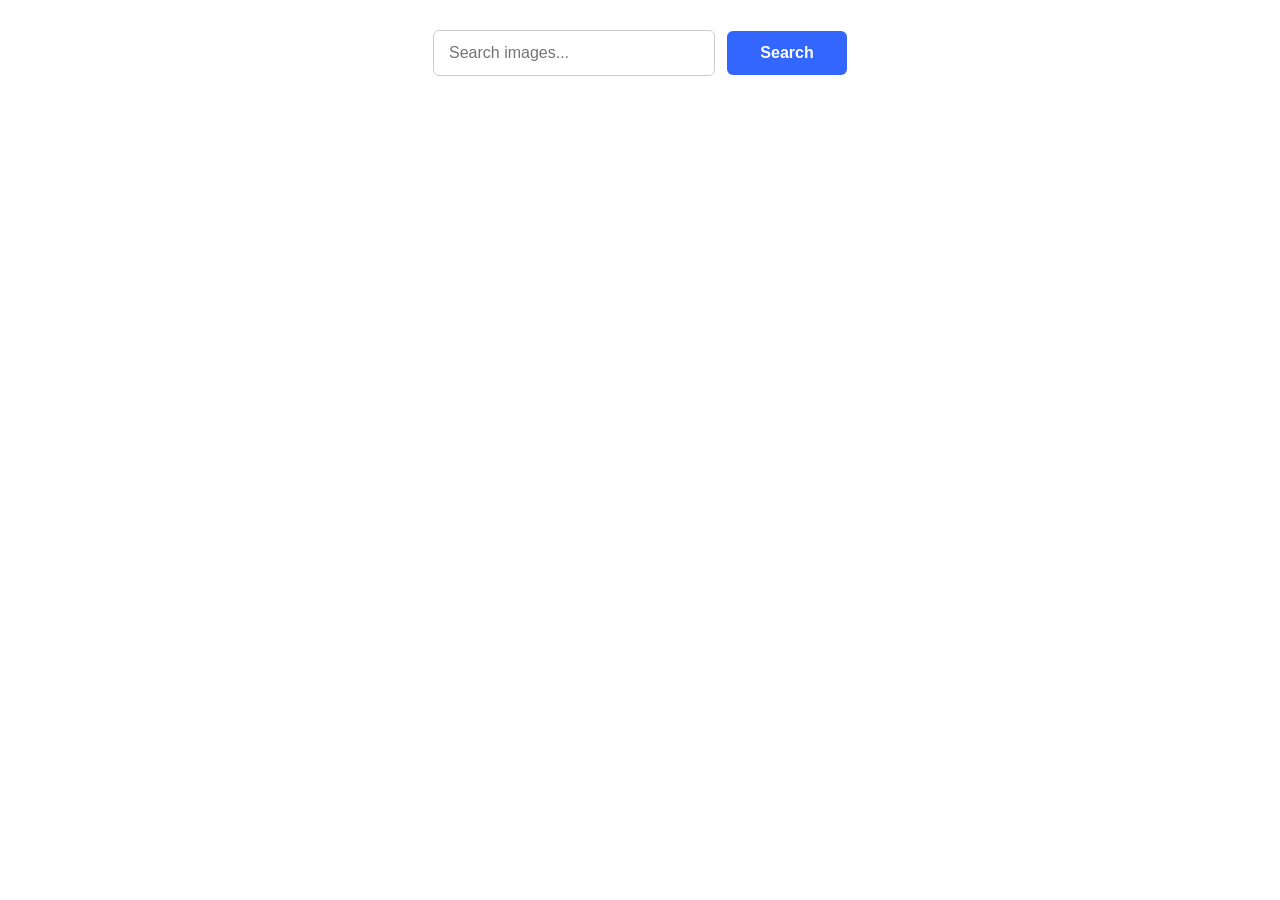
<file: src/index.html>
<!doctype html>
<html lang="en">
  <head>
    <meta charset="UTF-8" />
    <link rel="icon" type="image/svg+xml" href="/favicon.svg" />
    <meta name="viewport" content="width=device-width, initial-scale=1.0" />
    <title>Vanilla App Template</title>
    <link rel="stylesheet" href="./css/styles.css" />
  </head>
  <body>
    <main>
      <form class="form">
        <label>
          <input
            type="text"
            name="search-text"
            placeholder="Search images..."
            required
          />
        </label>
        <button type="submit">Search</button>
      </form>

      <ul class="gallery"></ul>

      <button type="button" class="load-more hidden">Load more</button>

      <div class="loader"></div>
    </main>

    <script type="module" src="./main.js"></script>
  </body>
</html>
</file>
<file: src/css/styles.css>
body {
  font-family: 'Segoe UI', Tahoma, Geneva, Verdana, sans-serif;
  background-color: #ffffff;
  color: #1e1e1e;
  margin: 0;
  padding: 30px 20px;
  -webkit-font-smoothing: antialiased;
  -moz-osx-font-smoothing: grayscale;
}

main {
  max-width: 960px;
  margin: 0 auto;
}

.form {
  display: flex;
  justify-content: center;
  align-items: center;
  gap: 12px;
  margin-bottom: 25px;
}

.form input[type="text"] {
  flex-grow: 1;
  min-width: 250px;

  padding: 12px 15px;
  font-size: 16px;
  line-height: 20px;
  border: 1.5px solid #ccc;
  border-radius: 6px;
  outline-offset: 2px;
  transition: border-color 0.3s ease;
}

.form input[type="text"]:focus {
  border-color: #3366ff;
  box-shadow: 0 0 5px rgba(51, 102, 255, 0.5);
}

.form button[type="submit"] {
  padding: 12px 26px;
  font-size: 16px;
  line-height: 20px;
  border-radius: 6px;
  border: none;
  cursor: pointer;
  font-weight: 600;
  background-color: #3366ff;
  color: white;
  transition: background-color 0.3s ease;
  user-select: none;
  min-width: 120px;
}

.form button[type="submit"]:hover:not(.hidden) {
  background-color: #254eda;
}

.load-more {
  display: block;
  margin: 25px auto 0;
  min-width: 140px;
  padding: 12px 26px;
  font-size: 16px;
  line-height: 20px;
  border-radius: 6px;
  border: none;
  cursor: pointer;
  font-weight: 600;
  background-color: #3366ff;
  color: white;
  transition: background-color 0.3s ease;
}

.load-more.hidden {
  display: none !important;
}

.load-more:hover:not(.hidden) {
  background-color: #254eda;
}


.gallery {
  list-style: none;
  padding: 0;
  margin: 0;
  display: flex;
  flex-wrap: wrap;
  gap: 24px;
}

.gallery li {
  background-color: #f5f7fa;
  box-shadow: 0 1px 4px rgb(0 0 0 / 0.1);
  border: 1px solid #808080;
  overflow: hidden;
  display: flex;
  flex-direction: column;
  box-sizing: border-box;
  width: calc((100% - 48px) / 3);
}

.gallery img {
  display: block;
  width: 100%;
  height: 120px;
  object-fit: cover;
}

.info {
  height: 48px;
  display: flex;
  align-items: center;
  justify-content: space-around;
  padding-left: 20px;
  padding-right: 25px;
  box-sizing: border-box;

  background-color: #fff;
  border-top: 1px solid #ddd;
}

.info p {
  flex: 1;
  margin: 0;
  display: flex;
  flex-direction: column;
  justify-content: center;
  align-items: flex-start;
  font-weight: 600;
  color: #444;
  font-size: 12px;
  line-height: 1.2;
}

.info span {
  display: flex;
  flex-direction: column;
  justify-content: center;
  align-items: center;
  font-size: 12px;
  font-weight: 600;
  color: #444;
}

.loader {
  text-align: center;
  font-size: 16px;
  color: #666;
  margin-top: 15px;
  display: none;
}

.loader.visible {
  display: block;
}
</file>
